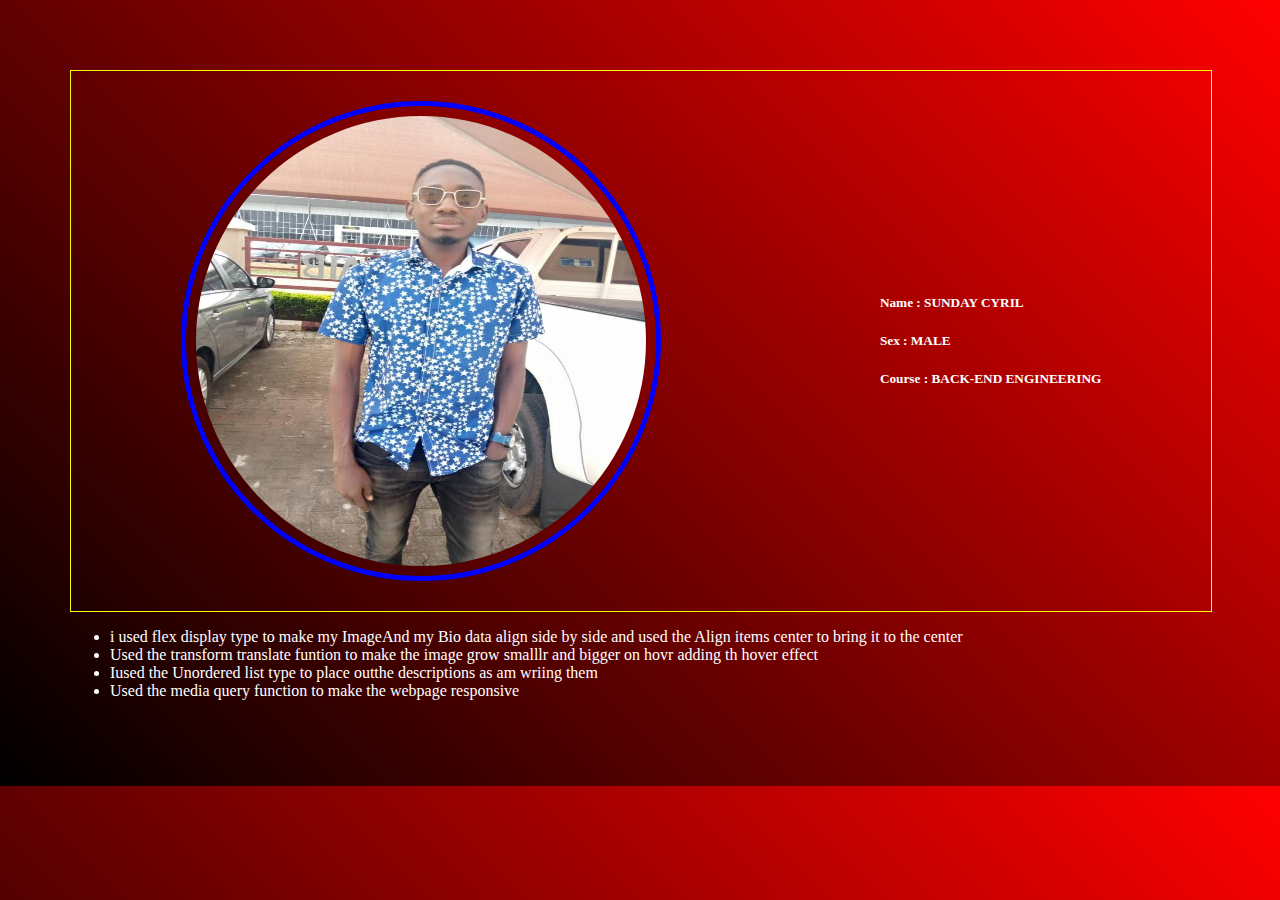
<file: index.html>
<!DOCTYPE html>
<html lang="en">
<head>
    <meta charset="UTF-8">
    <meta name="viewport" content="width=device-width, initial-scale=1.0">
    <title>My File</title>
    <link rel="stylesheet" href="style.css">
</head>
<body>
    <div class="intro">
        <div class="intro-text">
                <p>
                    <h5>Name : SUNDAY CYRIL</h5>
                    <h5>Sex : MALE</h5>
                    <h5>Course : BACK-END ENGINEERING</h5>
                </p>
        </div>
        <div class="intro-image">
            <img src="image/mypics.jpeg" alt="" srcset="">
        </div>
    </div>

    <div class="description">
        <p>
            <ul>
                <li>i used flex display type to make my ImageAnd my Bio data align side by side and used the Align 
                    items center to bring it to the center
                </li>
                <li>Used the transform translate funtion to make the image grow smalllr and bigger on hovr adding th hover effect</li>
                <li> Iused the Unordered list type to place outthe descriptions as am wriing them </li>
                <li>Used the media query function to make the webpage responsive</li>
            </ul>
        </p>
    </div>
</body>
</html>
</file>
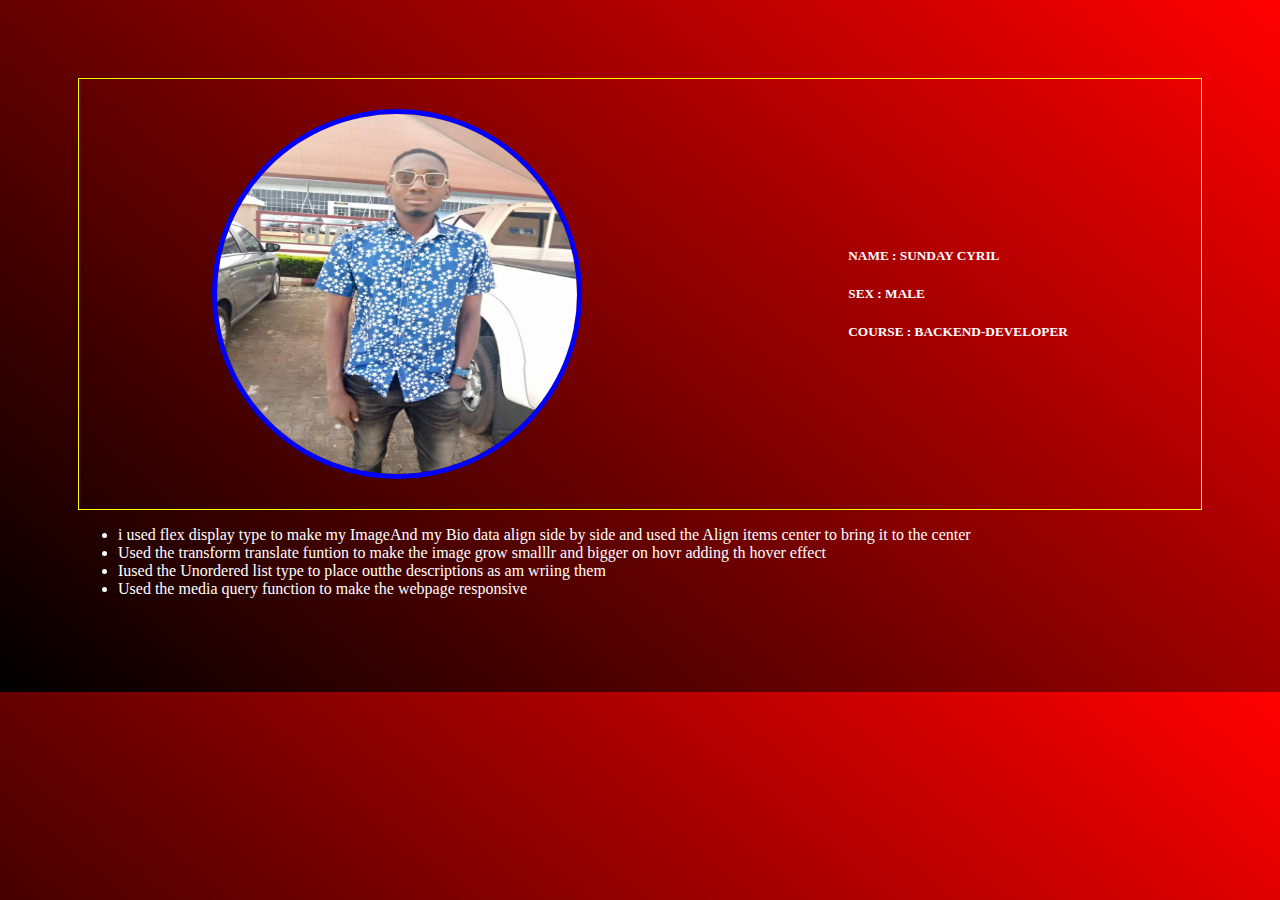
<file: pratice.html>
<!DOCTYPE html>
<html lang="en">
<head>
    <meta charset="UTF-8">
    <meta name="viewport" content="width=device-width, initial-scale=1.0">
    <title>Document</title>
    <link rel="stylesheet" href="practice.css">
</head>
<body>
    <div class ="intro">
        <div class="intro-image">
            <img src="image/mypics.jpeg" alt="MY PROFILE PICS" srcset="">
        </div>
        <div>
            <p>
                <h5> NAME : SUNDAY CYRIL</h5>
                <h5>SEX : MALE</h5>
                <h5>COURSE  : BACKEND-DEVELOPER</h5>
            </p>
        </div>
    </div>
    <div>
        <p>
            <ul>
                <li>i used flex display type to make my ImageAnd my Bio data align side by side and used the Align 
                    items center to bring it to the center
                </li>
                <li>Used the transform translate funtion to make the image grow smalllr and bigger on hovr adding th hover effect</li>
                <li> Iused the Unordered list type to place outthe descriptions as am wriing them </li>
                <li>Used the media query function to make the webpage responsive</li>
            </ul>
        </p>
    </div>
</body>
</html>
</file>
<file: style.css>
*{
    color: white;
}
body{
    margin: 0;
    box-sizing: border-box;
    padding: 70px;
    overflow-x: hidden;
    background-image: linear-gradient(45deg,black, red);
}
.intro{
width:100%;
border:1px solid yellow;
/* padding: 30px; */
display: flex;
flex-direction: row-reverse;
justify-content: space-around;
align-items: center;
height: fit-content;
padding-bottom: 30px;
padding-top: 30px;
}
/*.intro-text{
    width:45%; 
}*/
.intro-image{
    border: 5px solid blue;
    border-radius: 50%;
    width:50vh;
    height: 50vh;
    transition: transform 1s; /* Animation */ 
       padding: 10px;
}
.intro-image img{
    width:100%;
    height: 100%;
    transition: transform 1s; /* Animation */ 
    border-radius: 50%;


}
.intro-image:hover{
    cursor: pointer;
    -ms-transform: scale(1); /* IE 9 */
    -webkit-transform: scale(1); /* Safari 3-8 */
    transform: scale(1.1);
}
.intro-image img:hover{
    cursor: pointer;
    -ms-transform: scale(1); /* IE 9 */
    -webkit-transform: scale(1); /* Safari 3-8 */
    transform: scale(0.8);

}

@media (max-width: 760px){
    .intro{
        width: 100%;
        padding:10px;
        flex-direction: column-reverse;
    }
    .intro-image{
        margin-bottom: 15px;
        height:25vh;
        width:25vh;
    }
    .intro-text{
        align-items: center;
        justify-content: center;
    }
}
</file>
<file: practice.css>
*{
    color:white;
}
body{
    padding: 70px;
    background-image: linear-gradient(40deg, black, red);
}
.intro{
    border: 1px solid yellow;
    display: flex;
    justify-content: space-around;
    align-items: center;
    padding-top: 30px;
    padding-bottom: 30px;
}
.intro-image{
    height: 40vh;
    width: 40vh;
    border-radius: 50%;
    transition: transform 1s ease;
    border: 5px solid blue;
}
.intro-image:hover{
    transform: scale(1.1);
}
.intro-image img:hover{
    transform: scale(0.8);
}
.intro-image img{
    height: 100%;
    width:100%;
    transition: transform 1s ease;

    border-radius: 50%;

}
</file>
